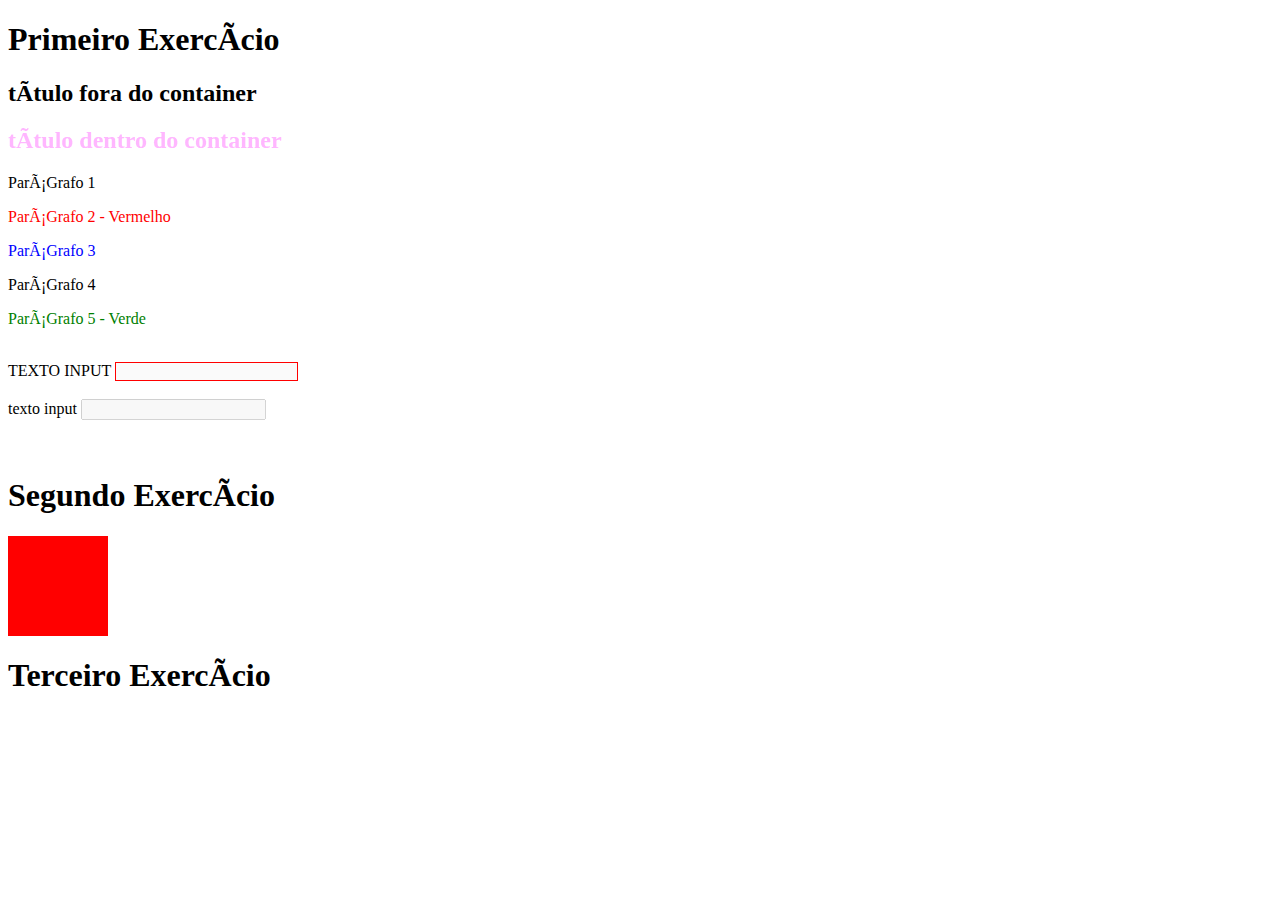
<file: CSS/11-11/index.html>
<!DOCTYPE html>
<html lang="en">
<head>
    <meta charset="UTF-8">
    <meta name="viewport" content="width=device-width, initial-scale=1.0">
    <title>Document</title>

    <link rel="stylesheet" href="index.css">
</head>
<body>
    <h1>Primeiro ExercÃ­cio</h1>
    <h2>tÃ­tulo fora do container</h2>
    <div class="container">
        <h2>tÃ­tulo dentro do container</h2>
        <p class="paragrafo">parÃ¡grafo 1</p>
        <p class="paragrafo red">parÃ¡grafo 2 - vermelho</p>
        <p class="paragrafo">parÃ¡grafo 3</p>
        <p class="paragrafo">parÃ¡grafo 4</p>
        <p class="paragrafo">parÃ¡grafo 5</p>
    </div>

    <br>

    <form>
        <label for="input">texto input</label>
        <input type="text" name="input" disabled>
        <br><br>
        <label for="input1">texto input</label>
        <input type="text" name="input1" disabled>
    </form>

    <br><br>
    <h1>Segundo ExercÃ­cio</h1>
    <div class="width-square"></div>

    <h1>Terceiro ExercÃ­cio</h1>
    <div class="moving-square"></div>
</body>
</html>
</file>
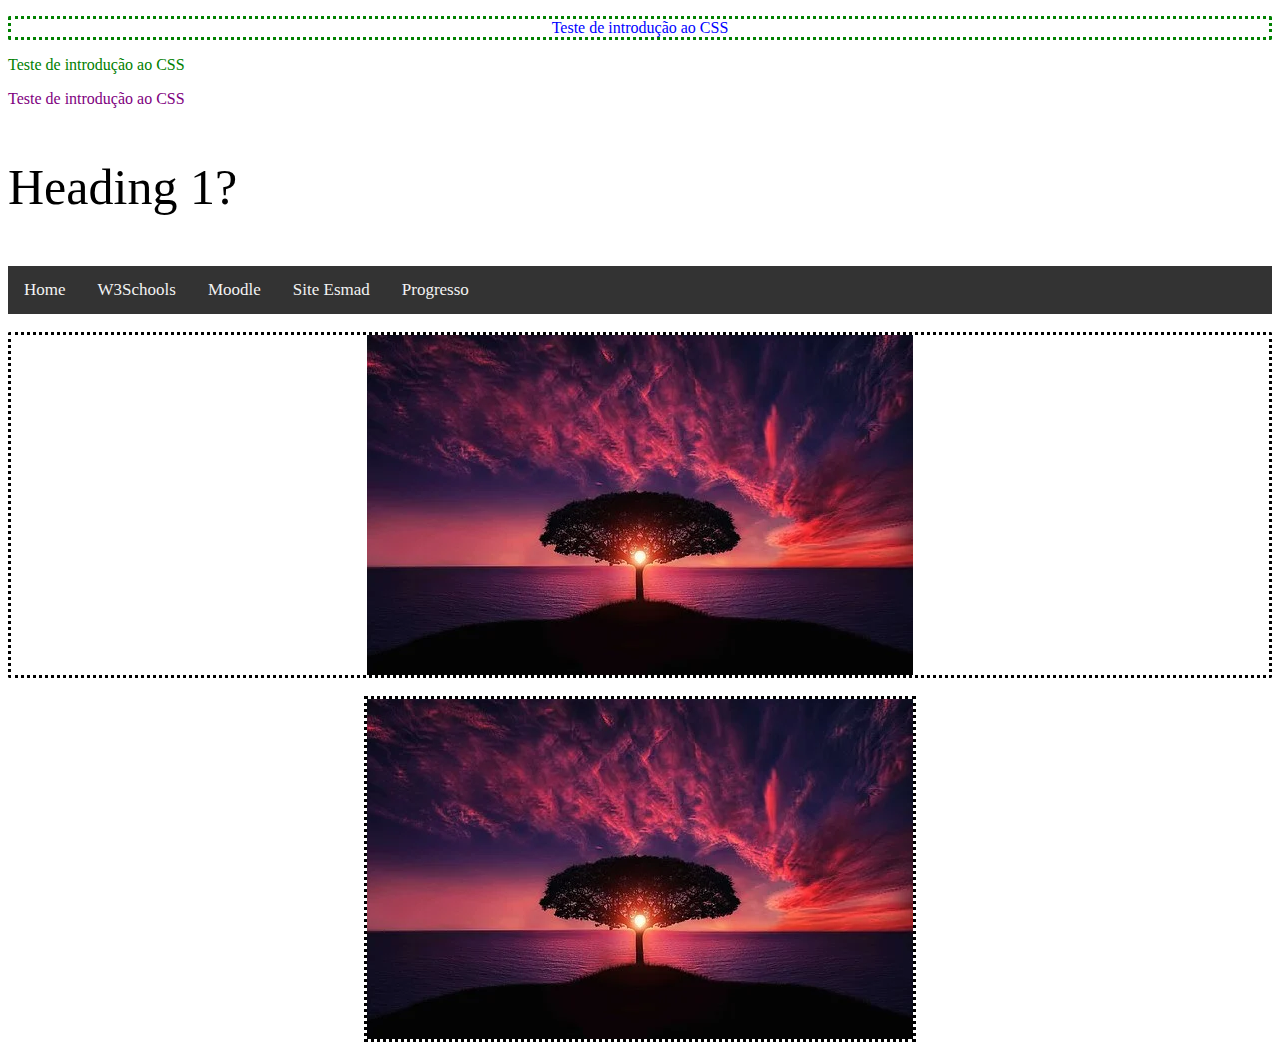
<file: CSS/27-10.10/Ficha 4/index.html>
<!DOCTYPE html>
<html lang="en">

<head>
    <meta charset="UTF-8">
    <meta name="viewport" content="width=device-width, initial-scale=1.0">
    <title>Ficha1</title>
    <link rel="stylesheet" href="index.css">
</head>

<body>
  <p id="p1" style="color: blue">Teste de introdução ao CSS</p>
  <p id="p2" style="color: blue">Teste de introdução ao CSS</p>
  <p id="p3" style="color: blue">Teste de introdução ao CSS</p>
  <p id="p4">Heading 1?</p>
  <div class="topnav">
    <a href="#">Home</a>
    <a href="#">W3Schools</a>
    <a href="#">Moodle</a>
    <a href="#">Site Esmad</a>
    <a href="#">Progresso</a>
  </div>
  <br>
  <div class="img1">
      <img src="img/img1.jpg" class="center">
  </div>
  <br>
  <div>
      <img src="img/img1.jpg" class="img2 center">
  </div>
</body>

</html>
</file>
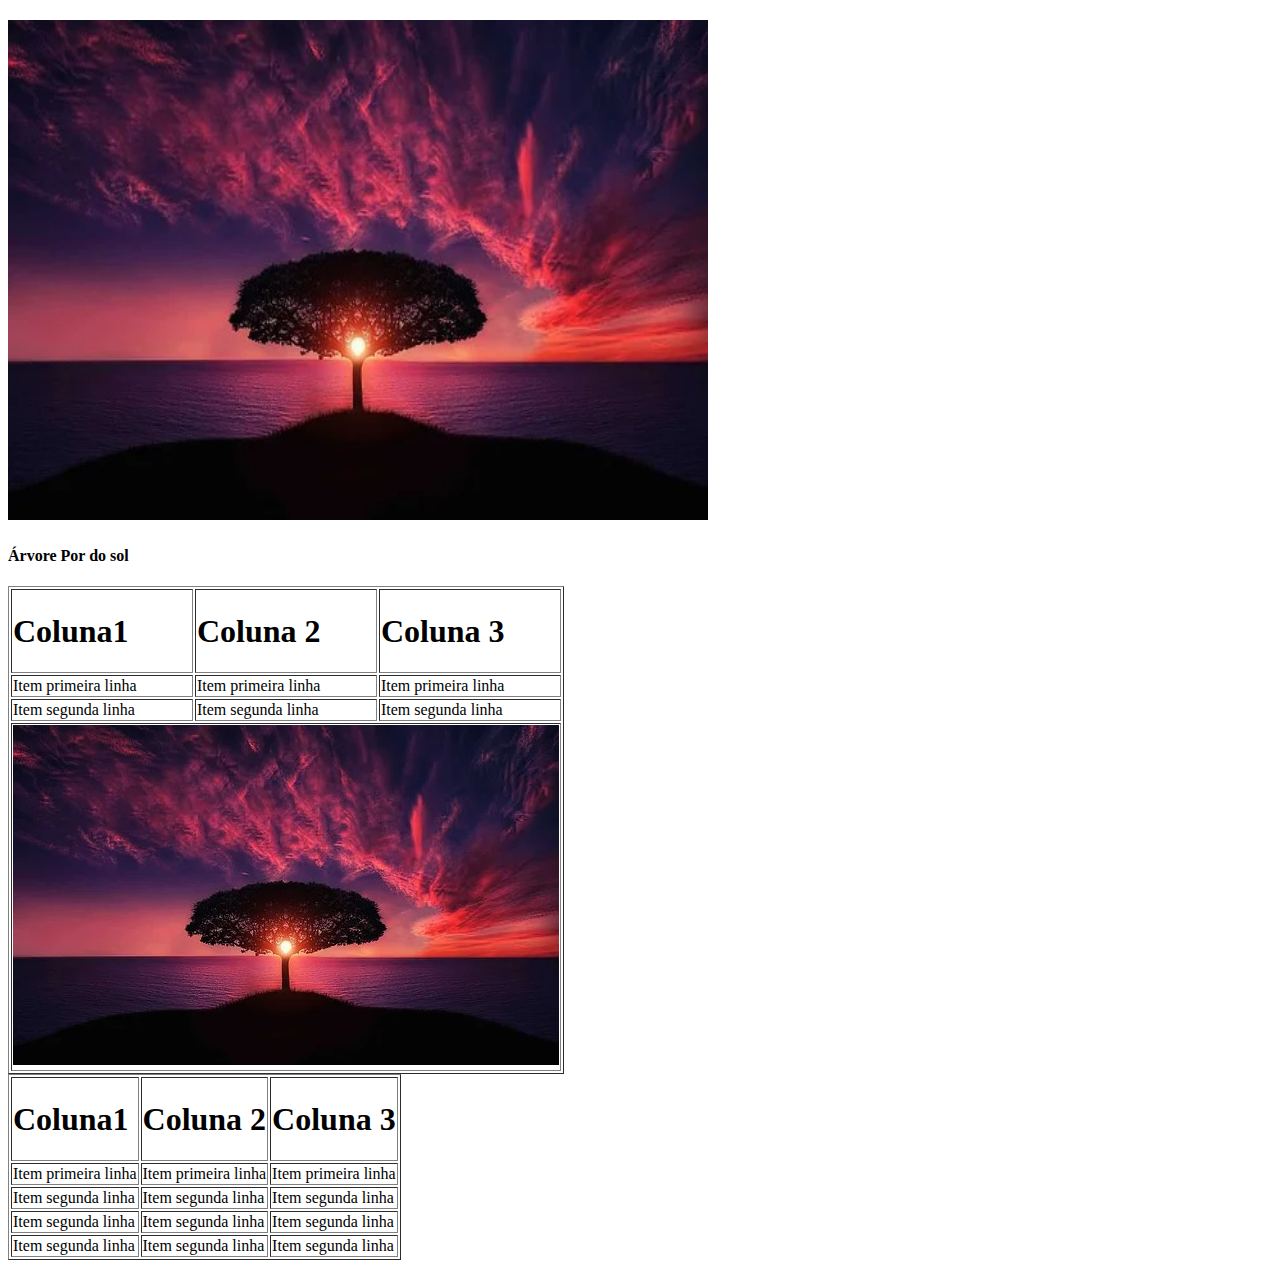
<file: HTML/15-10.10/Ficha1/index.html>
<!DOCTYPE html>
<html lang="en">

<head>
    <meta charset="UTF-8">
    <meta name="viewport" content="width=device-width, initial-scale=1.0">
    <title>Ficha1</title>
</head>

<body>
    <h2>
        <a href="https://www.w3schools.com/html/default.asp"><img src="img1.jpg" alt="Paisagem" width="700"
                height="500"></a>
    </h2>

    <h4>Árvore Por do sol</h4>

    <!-- Primeira Tabela -->
    <table border="1">
        <tr>
            <td>
               <h1>Coluna1</h1>
            </td>
            <td><h1>Coluna 2</h1></td>
            <td><h1>Coluna 3</h1></td>
        </tr>
        <tr>
            <td>Item primeira linha</td>
            <td>Item primeira linha</td>
            <td>Item primeira linha</td>
        </tr>
        <tr>
                <td>Item segunda linha</td>
                <td>Item segunda linha</td>
                <td>Item segunda linha</td>
            </tr>
            <tr >
                    <td colspan="3"><img src="img1.jpg"></td>
                </tr>

      <!-- Segunda Tabela -->
      <table border="1">
          <tr>
              <td>
                 <h1>Coluna1</h1>
              </td>
              <td><h1>Coluna 2</h1></td>
              <td><h1>Coluna 3</h1></td>
          </tr>
          <tr>
              <td>Item primeira linha</td>
              <td>Item primeira linha</td>
              <td>Item primeira linha</td>
          </tr>
          <tr>
                  <td>Item segunda linha</td>
                  <td>Item segunda linha</td>
                  <td>Item segunda linha</td>
              </tr>
              <tr>
                      <td>Item segunda linha</td>
                      <td>Item segunda linha</td>
                      <td>Item segunda linha</td>
                  </tr>
                  <tr>
                          <td>Item segunda linha</td>
                          <td>Item segunda linha</td>
                          <td>Item segunda linha</td>
                      </tr>

    </table>
</body>

</html>
</file>
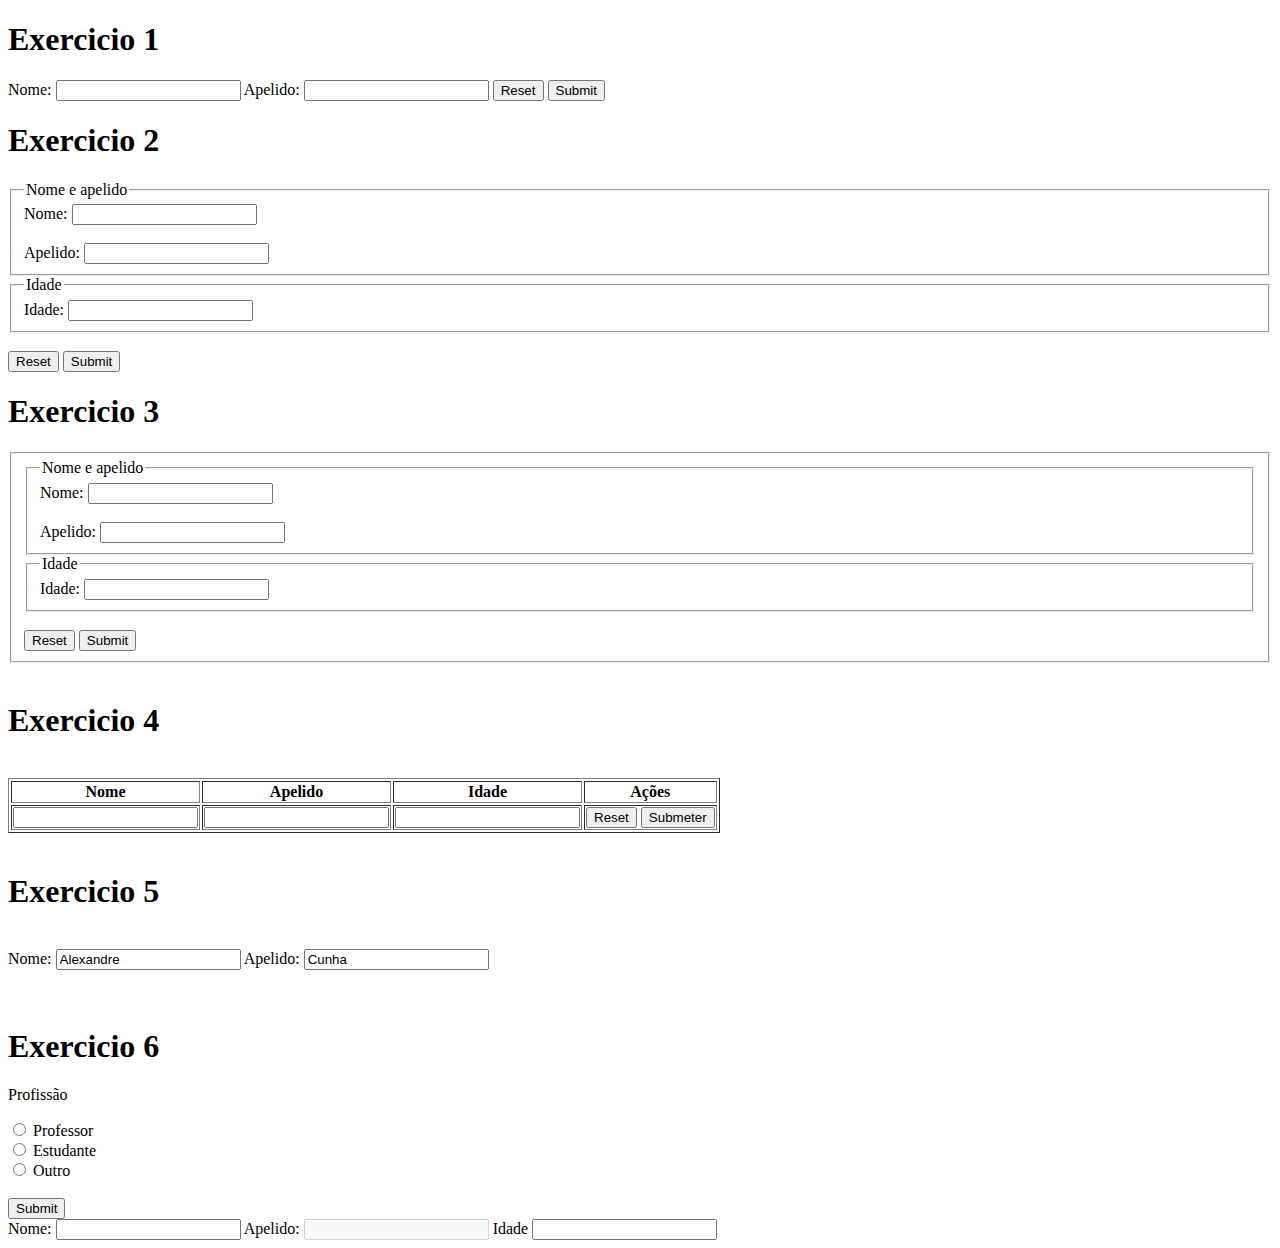
<file: HTML/20-10.10/Ficha 2/index.html>
<!DOCTYPE html>
<html lang="en">

<head>
    <meta charset="UTF-8">
    <meta name="viewport" content="width=device-width, initial-scale=1.0">
    <title>Ficha2</title>
</head>

<body>


    <h1>Exercicio 1</h1>

  <form>

  <label for="fname">Nome:</label> <input type="text">
  <label for="lname">Apelido:</label> <input type="text">

  <button type="reset">Reset</button>
  <button type="submit">Submit</button>

</form>

    <h1>Exercicio 2</h1>

  <fieldset>
    <legend>Nome e apelido</legend>

    <label for="fname">Nome:</label> <input type="text"><br><br>
    <label for="lname">Apelido:</label> <input type="text">

  </fieldset>

  <fieldset>
    <legend>Idade</legend>

    <label for="age">Idade:</label> <input type="text"><br>

  </fieldset>
  <br>
  <button type="reset">Reset</button>
  <button type="submit">Submit</button>
  <br>

  <h1>Exercicio 3</h1>

  <fieldset>
    <fieldset>
      <legend>Nome e apelido</legend>

      <label for="fname">Nome:</label> <input type="text"><br><br>
      <label for="lname">Apelido:</label> <input type="text">

    </fieldset>

    <fieldset>
      <legend>Idade</legend>

      <label for="age">Idade:</label> <input type="text"><br>

    </fieldset>
    <br>
    <button type="reset">Reset</button>
    <button type="submit">Submit</button>
    </fieldset>

    <br>
    <h1>Exercicio 4</h1>
    <br>

      <table border="1">
             <tr>
                 <th>
                     Nome
                 </th>
                 <th>
                     Apelido
                     </td>
                 <th>
                     Idade
                 </th>
                 <th>
                     Ações
                 </th>
             <tr>
                 <th>
                     <input type="text" name="Nome">
                 </th>
                 <th>
                     <input type="text" name="Apelido">
                 </th>
                 <th>
                     <input type="number" name="Idade">
                 </th>
                 <th>
                     <button type="reset">Reset</button> <button type="submit">Submeter</button>
                 </th>
             </tr>

             </tr>
    </table>

    <br>
    <h1>Exercicio 5</h1>
    <br>

    <label for="fname">Nome:</label> <input type="text" value="Alexandre">
    <label for="lname">Apelido:</label> <input type="text" value="Cunha">


<form class="" action="index.html" method="post">
  <br>

  <br>
  <h1>Exercicio 6</h1>

  <p>Profissão</p>
<input type="radio" name="profession">
<label for="age1">Professor</label><br>
<input type="radio" name="profession">
<label for="age2">Estudante</label><br>
<input type="radio" name="profession">
<label for="age3">Outro</label><br><br>
<input type="submit" value="Submit">
</form>


<form class="" action="index.html" method="post">
  <label for="fname">Nome:</label> <input type="text">
  <label for="lname">Apelido:</label> <input type="text"disabled>
  <label for="lname">Idade</label> <input type="text">
</form>

  </body>






</html>
</file>
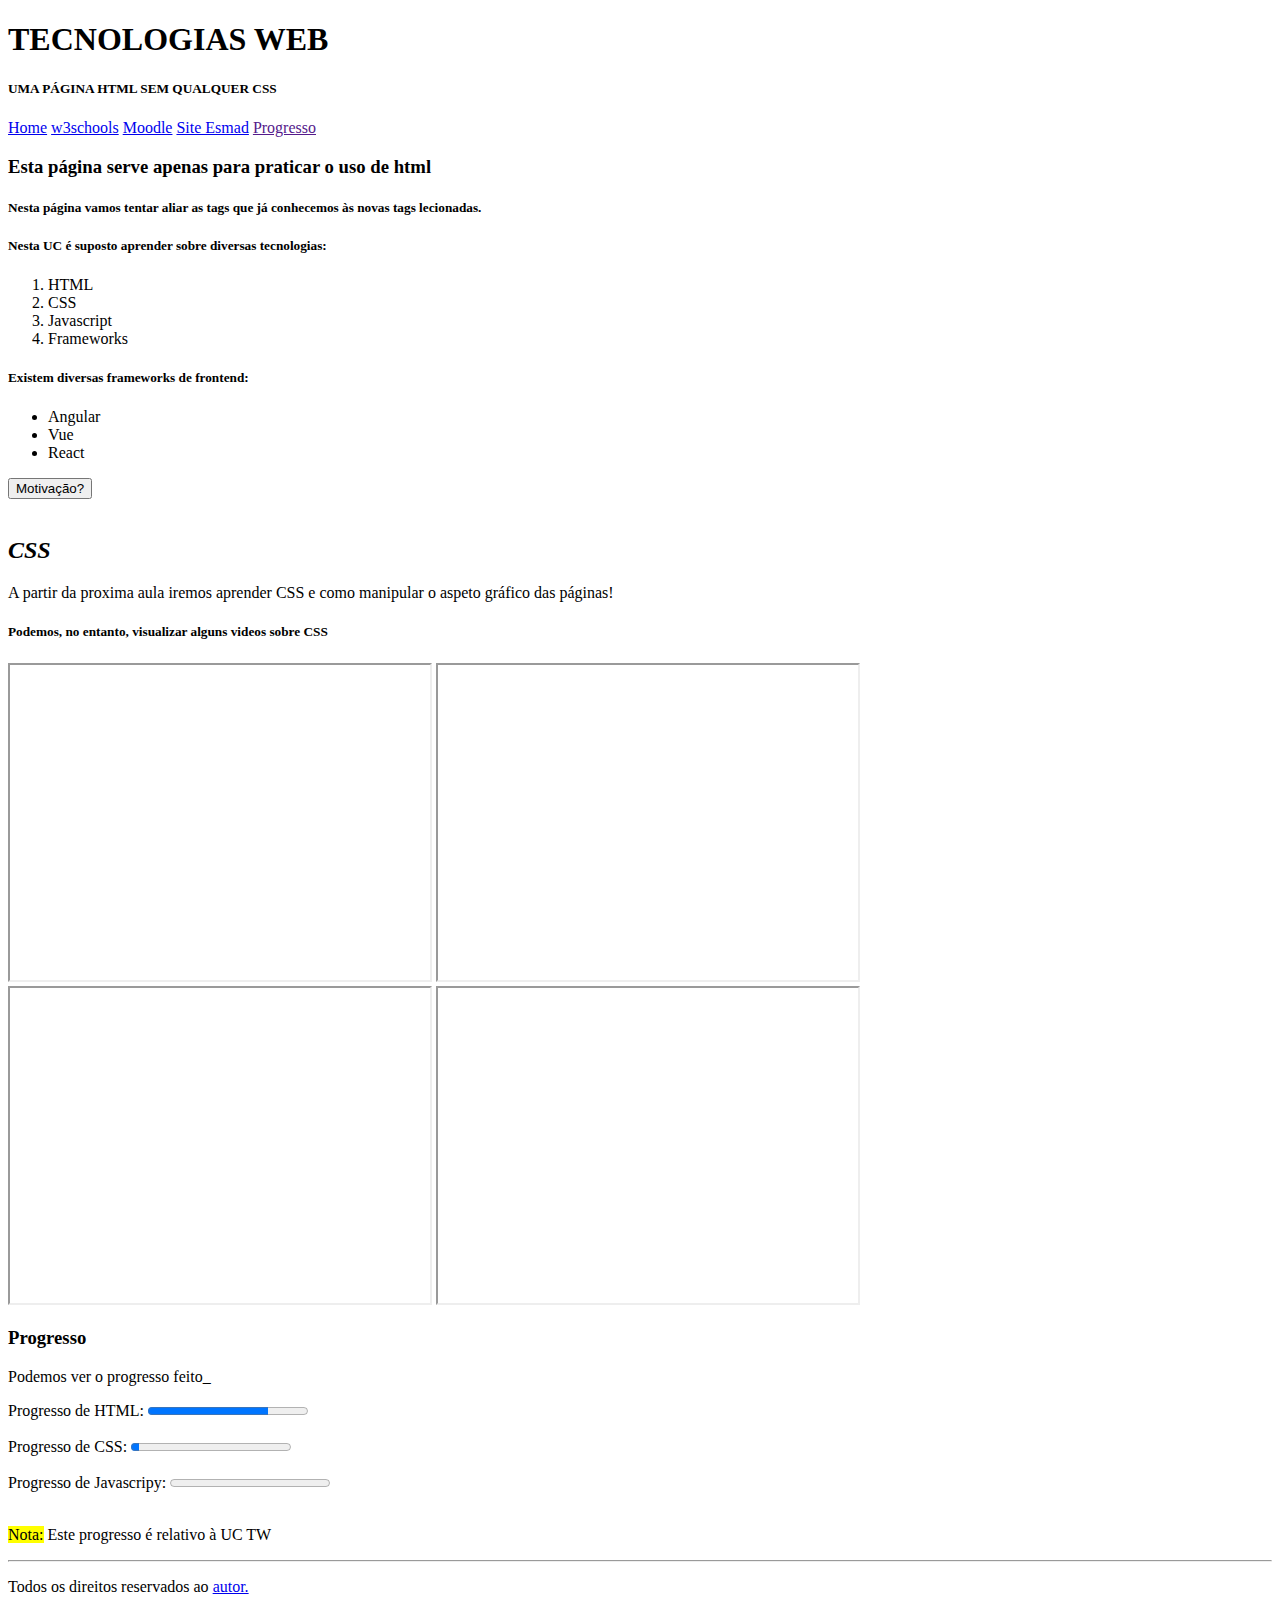
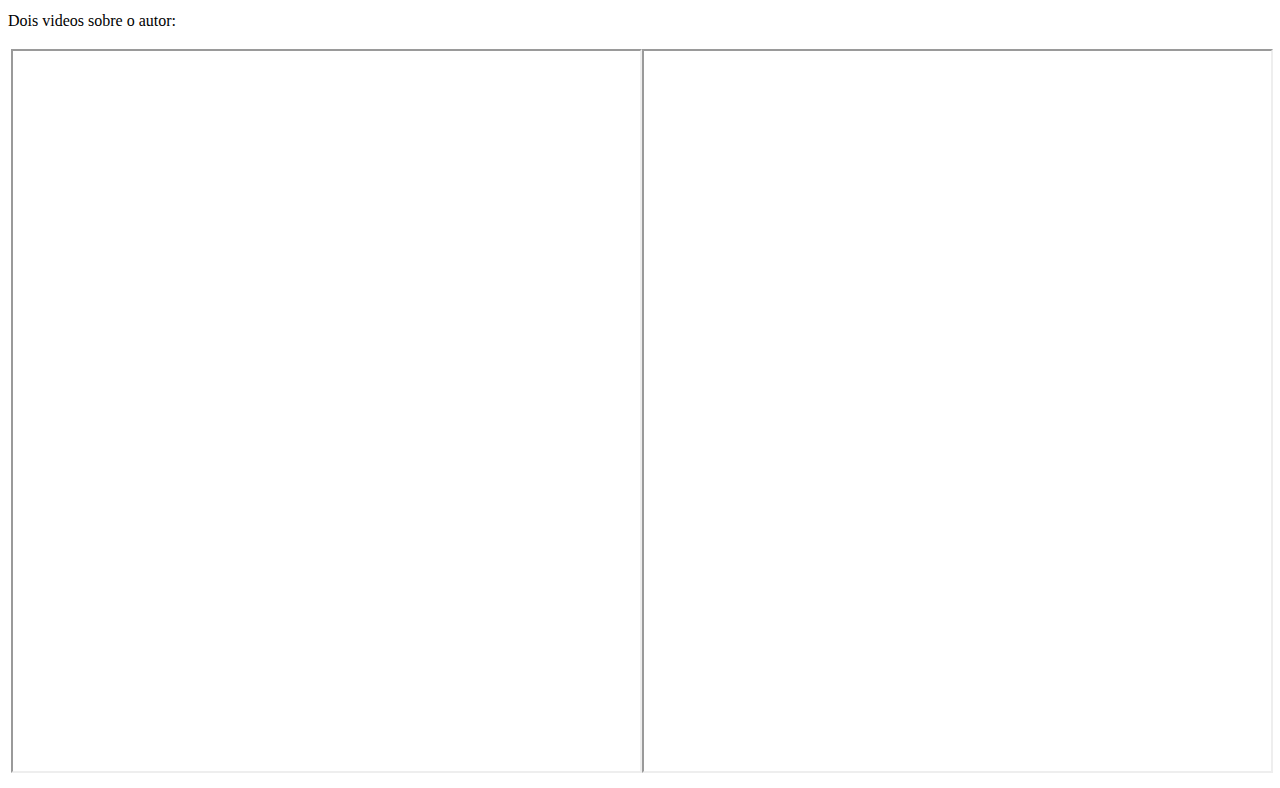
<file: HTML/22-10.10/Ficha 3/index.html>
<!DOCTYPE html>
<html lang="en">

<head>
    <meta charset="UTF-8">
    <meta name="viewport" content="width=device-width, initial-scale=1.0">
    <title>Ficha3</title>
</head>

<body>

<h1>TECNOLOGIAS WEB</h1>

<h5>UMA PÁGINA HTML SEM QUALQUER CSS</h5>

  <a href="file:///C:/Users/estel/Documents/Esmad/T%C3%A9cnologias%20Web/HTML/22.10/Ficha%203/index.html" target="_blank">Home</a>
  <a href="https://www.w3schools.com/" target="_blank">w3schools</a>
  <a href="https://moodle.esmad.ipp.pt/" target="_blank">Moodle</a>
  <a href="https://www.esmad.ipp.pt/" target="_blank">Site Esmad</a>
  <a href="">Progresso</a>

<h3>Esta página serve apenas para praticar o uso de html</h3>
<h5>Nesta página vamos tentar aliar as tags que já conhecemos às novas tags lecionadas.</h5>
<h5>Nesta UC é suposto aprender sobre diversas tecnologias:</h5>
<ol>
  <li>HTML</li>
  <li>CSS</li>
  <li>Javascript</li>
  <li>Frameworks</li>
</ol>

<h5>Existem diversas frameworks de frontend:</h5>
<ul>
  <li>Angular</li>
  <li>Vue</li>
  <li>React</li>
</ul>

<button onclick="myFunction()">Motivação?</button>
  <script>
    function myFunction() {
      alert("Vamos tu consegues!");
    }
  </script>
  <br><br>

<h2><i>CSS</i></h2
  <h5>A partir da proxima aula iremos aprender CSS e como manipular o aspeto gráfico das páginas!</h5>
  <h5>Podemos, no entanto, visualizar alguns videos sobre CSS</h5>

  <iframe width="420" height="315"
    src="https://www.youtube.com/embed/qKoajPPWpmo">
  </iframe>
  <iframe width="420" height="315"
    src="https://www.youtube.com/embed/qKoajPPWpmo">
  </iframe><br>
  <iframe width="420" height="315"
    src="https://www.youtube.com/embed/qKoajPPWpmo">
  </iframe>
  <iframe width="420" height="315"
    src="https://www.youtube.com/embed/qKoajPPWpmo">
  </iframe>

 <h3>Progresso</h3>
<p>Podemos ver o progresso feito_</p>
  <label for="file">Progresso de HTML:</label>
<progress id="file" value="75" max="100"> 75% </progress><br><br>
<label for="file">Progresso de CSS:</label>
<progress id="file" value="5" max="100"> 5% </progress><br><br>
<label for="file">Progresso de Javascripy:</label>
<progress id="file" value="0" max="100"> 0% </progress><br><br>

<p><mark>Nota:</mark> Este progresso é relativo à UC TW</p>
<hr>

<p>Todos os direitos reservados ao <a href= "https://www.youtube.com/channel/UC-JQzTHQrVA8j-tamvy66fw">autor.</a></p>
<p>Dois videos sobre o autor:</p>
<table style="width:100%">
  <tr>
    <td>
      <iframe width="100%" height="720"
        src="https://www.youtube.com/embed/qKoajPPWpmo">
        </iframe>
    </td>
    <td>
      <iframe width="100%" height="720"
        src="https://www.youtube.com/embed/qKoajPPWpmo">
        </iframe>
    </td>
  </tr>
</table>


</body>
</html>
</file>
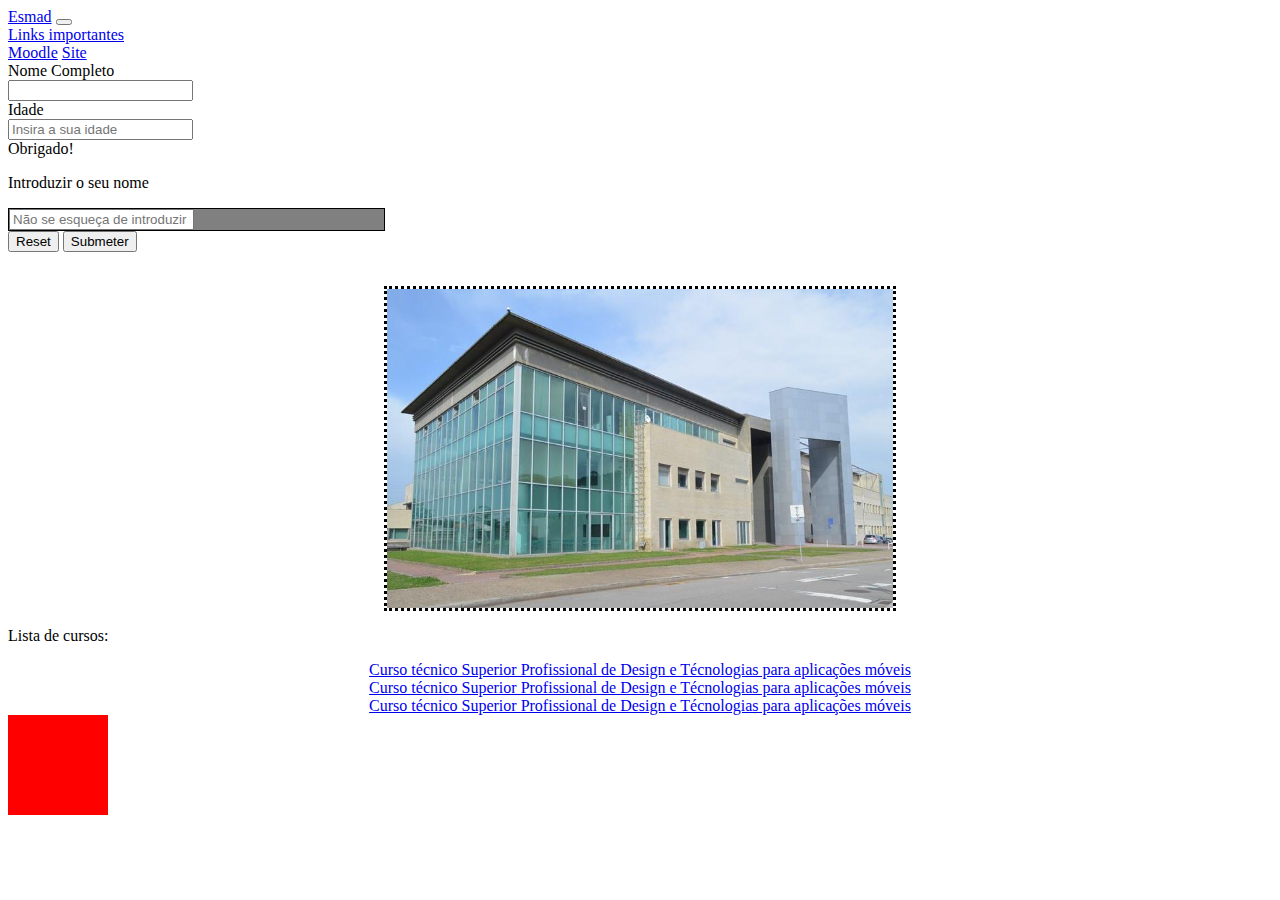
<file: Testes/Teste1/40200139_teste1_tw/index.html>
<!DOCTYPE html>
<html lang="en">

<head>
    <meta charset="UTF-8">
    <meta name="viewport" content="width=device-width, initial-scale=1.0">
    <title>Teste</title>
    <link rel="stylesheet" href="https://cdn.jsdelivr.net/npm/bootstrap@4.5.3/dist/css/bootstrap.min.css"
        integrity="sha384-TX8t27EcRE3e/ihU7zmQxVncDAy5uIKz4rEkgIXeMed4M0jlfIDPvg6uqKI2xXr2" crossorigin="anonymous">

    <link rel="stylesheet" href="index.css">

</head>

<body>
    <nav class="navbar navbar-expand-lg navbar-light bg-light">
        <a class="navbar-brand" href="#">Esmad</a>
        <button class="navbar-toggler" type="button" data-toggle="collapse" data-target="#navbarSupportedContent" aria-controls="navbarSupportedContent" aria-expanded="false" aria-label="Toggle navigation">
          <span class="navbar-toggler-icon"></span>
        </button>
      
        <div class="collapse navbar-collapse" id="navbarSupportedContent">
          <ul class="navbar-nav mr-auto"></ul>
            <li class="nav-item dropdown">
              <a class="nav-link dropdown-toggle" class="text-align:right" href="#" id="navbarDropdown" role="button" data-toggle="dropdown" aria-haspopup="true" aria-expanded="false">
                Links importantes
              </a>
              <div class="dropdown-menu" aria-labelledby="navbarDropdown">
                <a class="dropdown-item" href="https://moodle.esmad.ipp.pt/login/index.php">Moodle</a>
                <a class="dropdown-item" href="https://www.esmad.ipp.pt/">Site</a>
            </li>
          </ul>
    </nav>
    <form>
        <div class="container-fluid">
            <div class="row">

                <div class="">
                    <label>Nome Completo</label>
                    <div class="form-inline">
                        <div class="input-group-prepend">

                        </div>

                        <input type="text" class="form-control" aria-label="Username" aria-describedby="basic-addon1">
                    </div>
                </div>

                <div class="col-6">
                    <label>Idade</label>
                    <div class="input-group mb-3">
                        <input type="text" class="form-control" placeholder="Insira a sua idade"
                            aria-label="Recipient's username" aria-describedby="basic-addon2">
                        <div class="input-group-append">
                            <span class="input-group-text" id="basic-addon2">Obrigado!</span>
                        </div>
                    </div>

                </div>
            </div>
            <p>Introduzir o seu nome</p>
            <div class="container-fluid">
                <div class="row">
                    <div class="boxed">
                        <input class="form-control" type="text"
                            placeholder="Não se esqueça de introduzir os campos acima" readonly>
                            

                    </div>
                    <button class='btn btn-primary'>Reset</button>
                    <button class='btn btn-primary'>Submeter</button>
                </div>
            </div>
            <p>
                
                </p>
            <br>
            <div class=".borda">
                <img src="img/img1.jpg" alt="Italian Trulli">
            </div>

            <p>Lista de cursos: </p>
            <ul>
                <li><a href="https://www.esmad.ipp.pt/estudantes/calendario-exames/ctesp-dtam/view">Curso técnico Superior Profissional de Design e Técnologias para aplicações móveis</a></li>
                <li><a href="https://www.esmad.ipp.pt/estudantes/calendario-exames/ctesp-dtam/view">Curso técnico Superior Profissional de Design e Técnologias para aplicações móveis</a></li>
                <li><a href="https://www.esmad.ipp.pt/estudantes/calendario-exames/ctesp-dtam/view">Curso técnico Superior Profissional de Design e Técnologias para aplicações móveis</a></li>
            </ul>


            

                <div class="square"></div>

</body>

</html>
</file>
<file: CSS/11-11/index.css>
/* primeiro exercício */
.paragrafo.red {
    color: red;
}

.paragrafo:nth-child(4) {
    color: blue;
}

.paragrafo:last-child {
    color: green;
}

.paragrafo:last-child::after {
    content: " - Verde"
}

div h2 {
    color: rgba(255, 0, 255, 0.3);
}

div>.paragrafo {
    text-transform: capitalize;
}

[disabled]:first-of-type {
    border: 1px solid red;
}

label:first-child {
    text-transform: uppercase;
}

/* segundo exercício */
.width-square {
    width: 100px;
    height: 100px;
    background-color: red;
    transition: background-color 2s;
}

.width-square:hover {
    width: 300px;
    background-color: green;
}

/* terceiro exercício */
@keyframes color-change {
    from { 
        background-color: red;
        left: 0;
    }
    to { 
        background-color: green;
        left: 1000px;
    }
}

.moving-square {
    width: 100px;
    height: 100px;
    position: relative;
    animation-name: color-change;
    animation-duration: 3s;
    animation-iteration-count: infinite;
    animation-direction: alternate;
}
</file>
<file: CSS/27-10.10/Ficha 4/index.css>
#p1{
  color: blue !important;
  border-style: dotted;
  border-radius: 2px;
  border-color: green;
  text-align: center;
}

#p2{
  color: green !important;
}

#p3{
  color: purple !important;
}

#p4{
  font-size:50px;
}

.topnav {
  overflow: hidden;
  background-color: #333;
}

.topnav a {
  float: left;
  color: #f2f2f2;
  text-align: center;
  padding: 14px 16px;
  text-decoration: none;
  font-size: 17px;
}

.topnav a:hover {
  background-color: #ddd;
  color: black;
}

.topnav a.active {
  background-color: #4CAF50;
  color: white;
}

.img1{
  border-style: dotted;
  border-radius: 2px;
  align-items: center;
}

.center{
  display: block;
  margin-left: auto;
  margin-right: auto;
}

.img2{
  border-style: dotted;


}
</file>
<file: Testes/Teste1/40200139_teste1_tw/index.css>
.boxed {
    width: 375px;
    border: 1px solid;
    background-color: gray;
  }

  img {
    display: block;
    margin-left: auto;
    margin-right: auto;
    width: 40%  ;
        border-style: dotted;
      
      
      
      
  }

 .borda{
     border-style: dotted;
 }

 ul{
list-style-type: none;
padding: 0;
margin: 0;
text-align: center;
}

button{
    text-align: right;
}

 .square {
    width: 100px;
  height: 100px;
  background: red;
  position: relative;
  animation: myfirst 4s ;
  animation-direction: alternate;
  }
  
  @keyframes myfirst {
    0%   {background: red; left: 0px; top: 0px;}
    25%  {background: yellow; left: 200px; top: 0px;}
    50%  {background: orange; left: 200px; top: 0px;}
    70%  {background: blue; left: 200px; top: -200px;}
    100%  {background: green; left:0; top: 0px;}
   
  }
</file>
